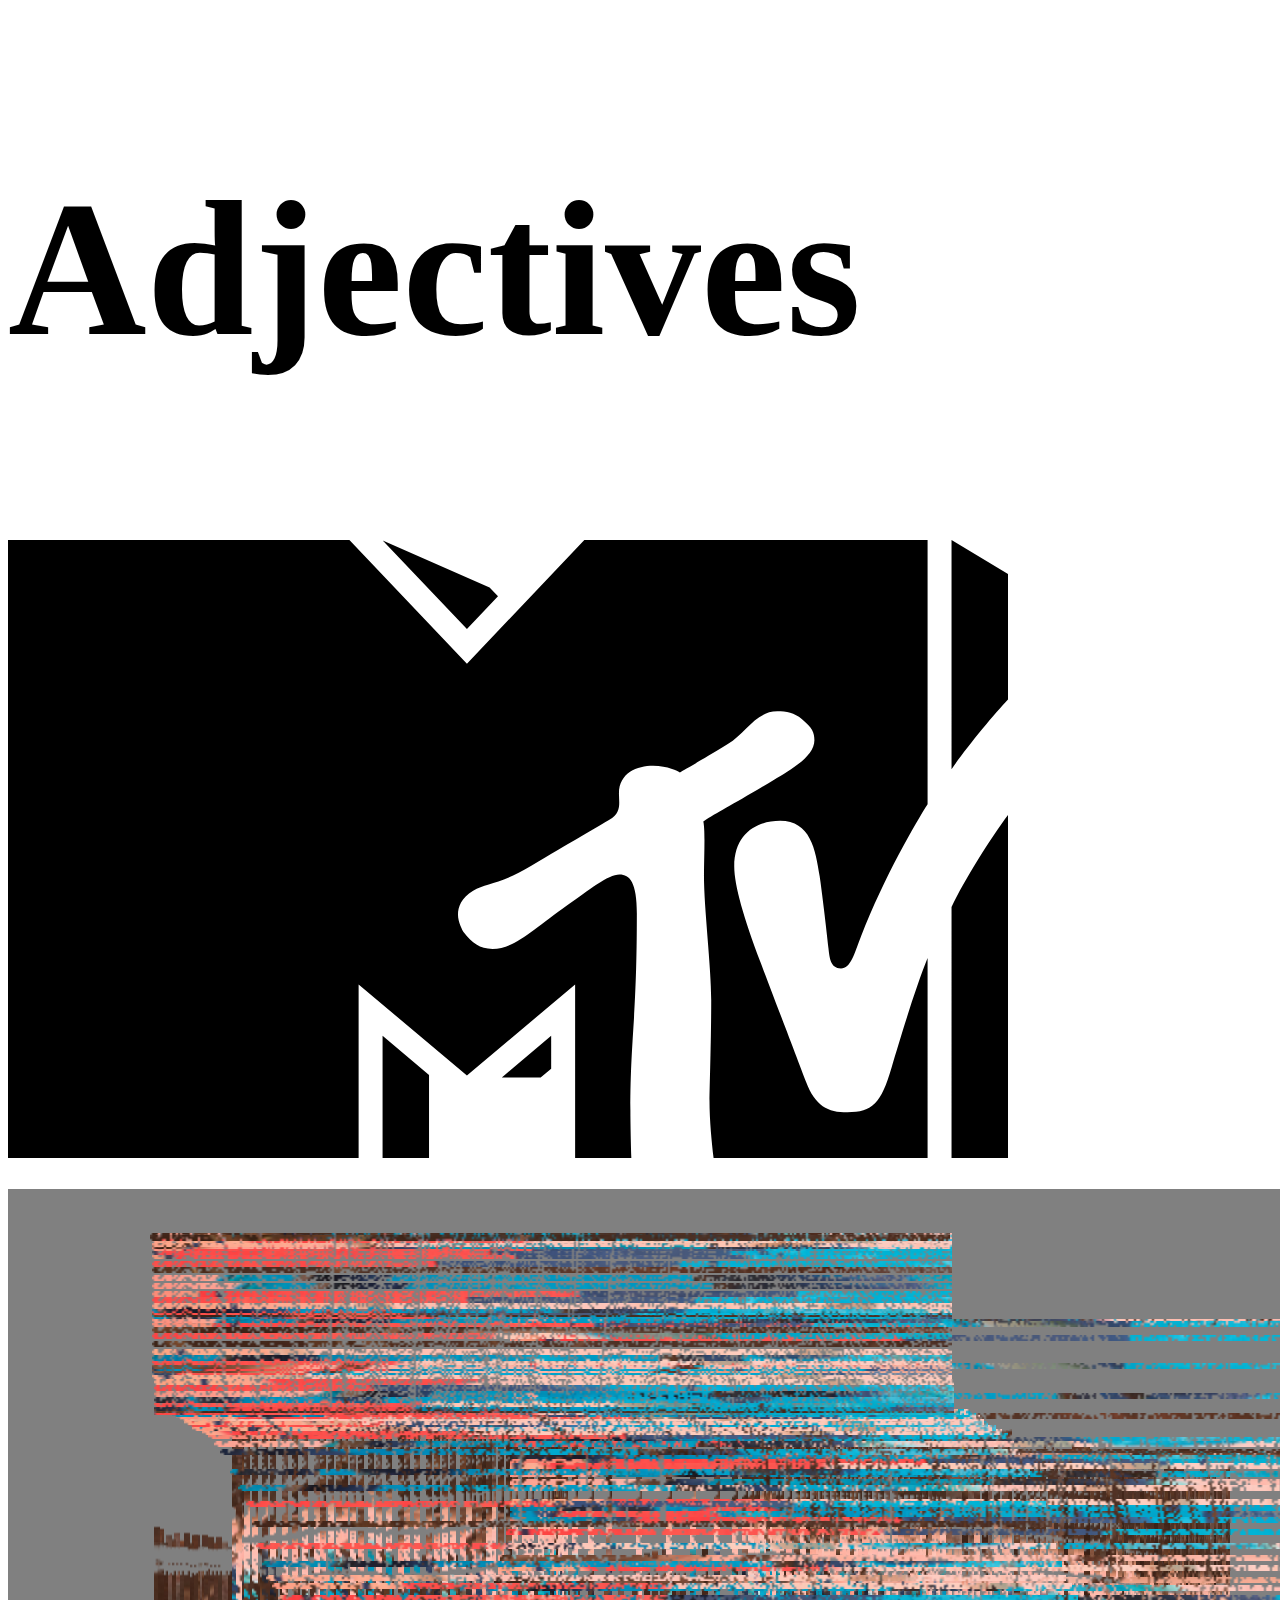
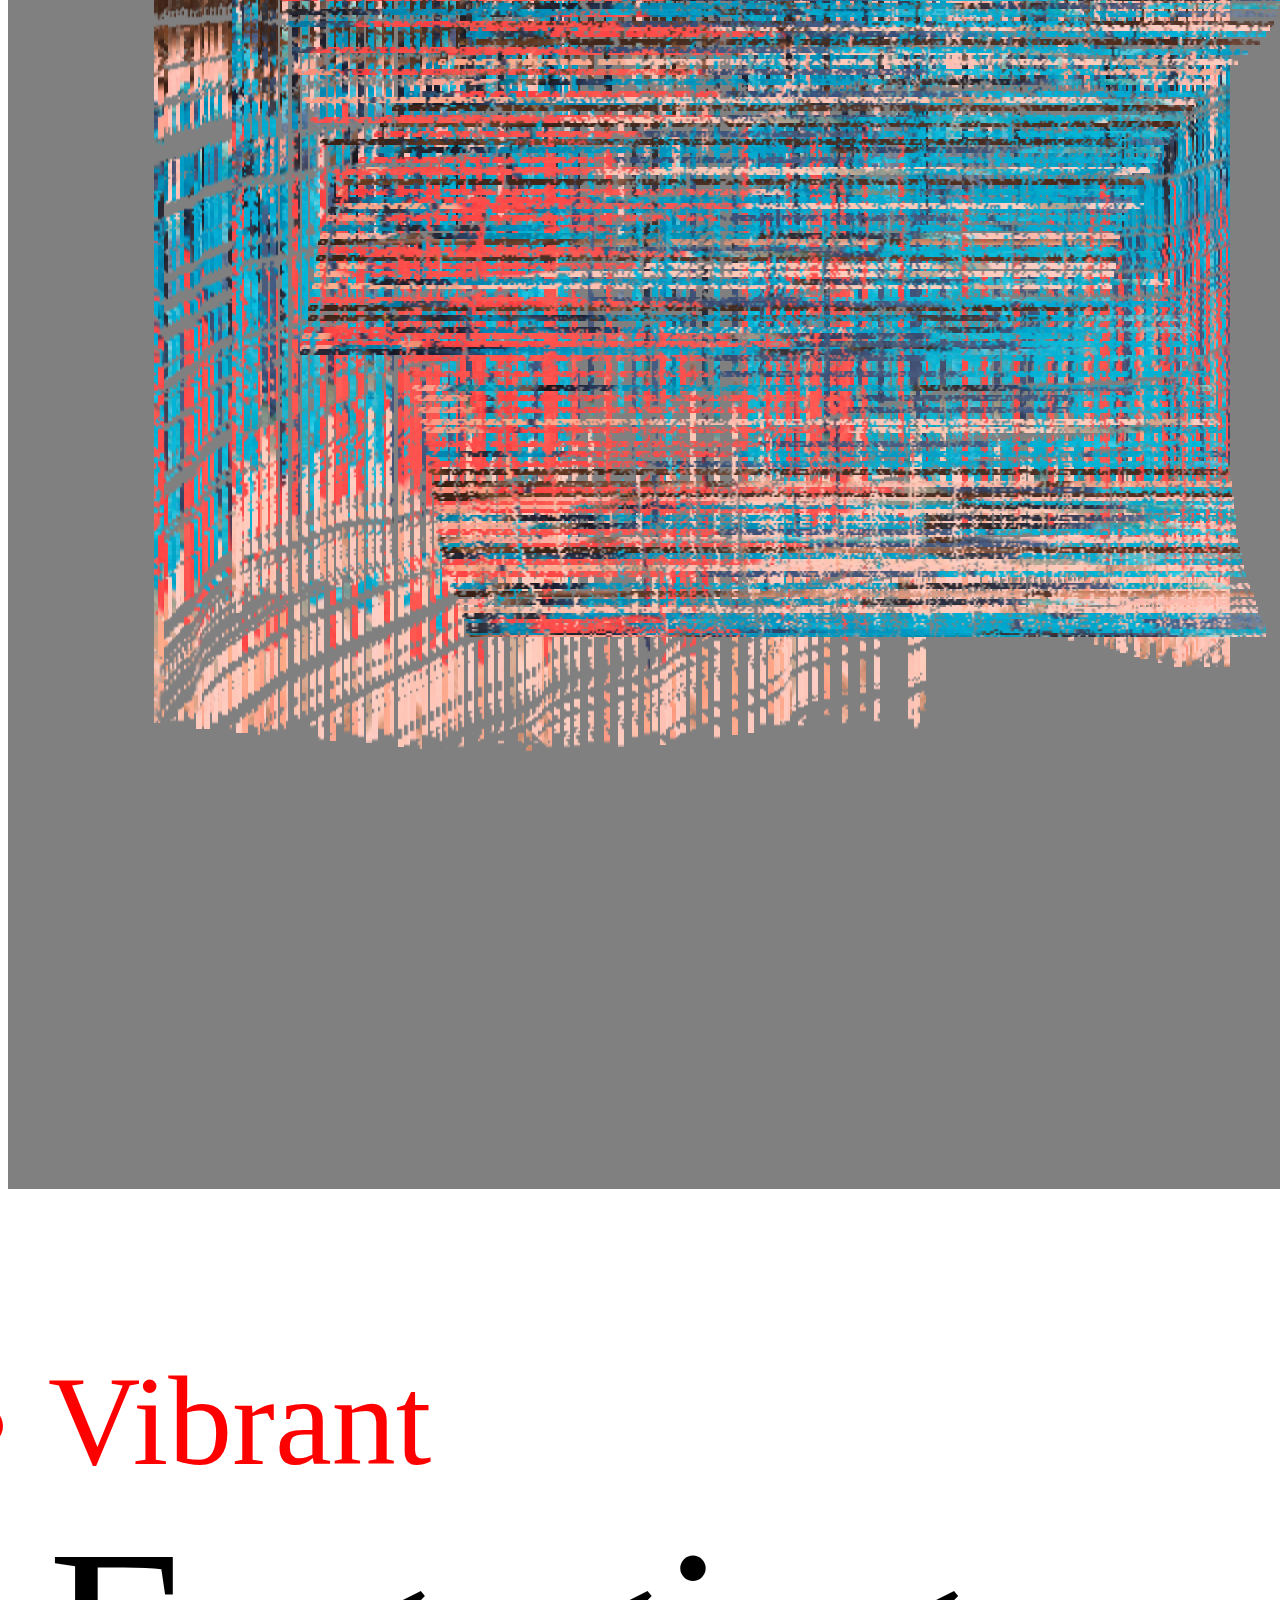
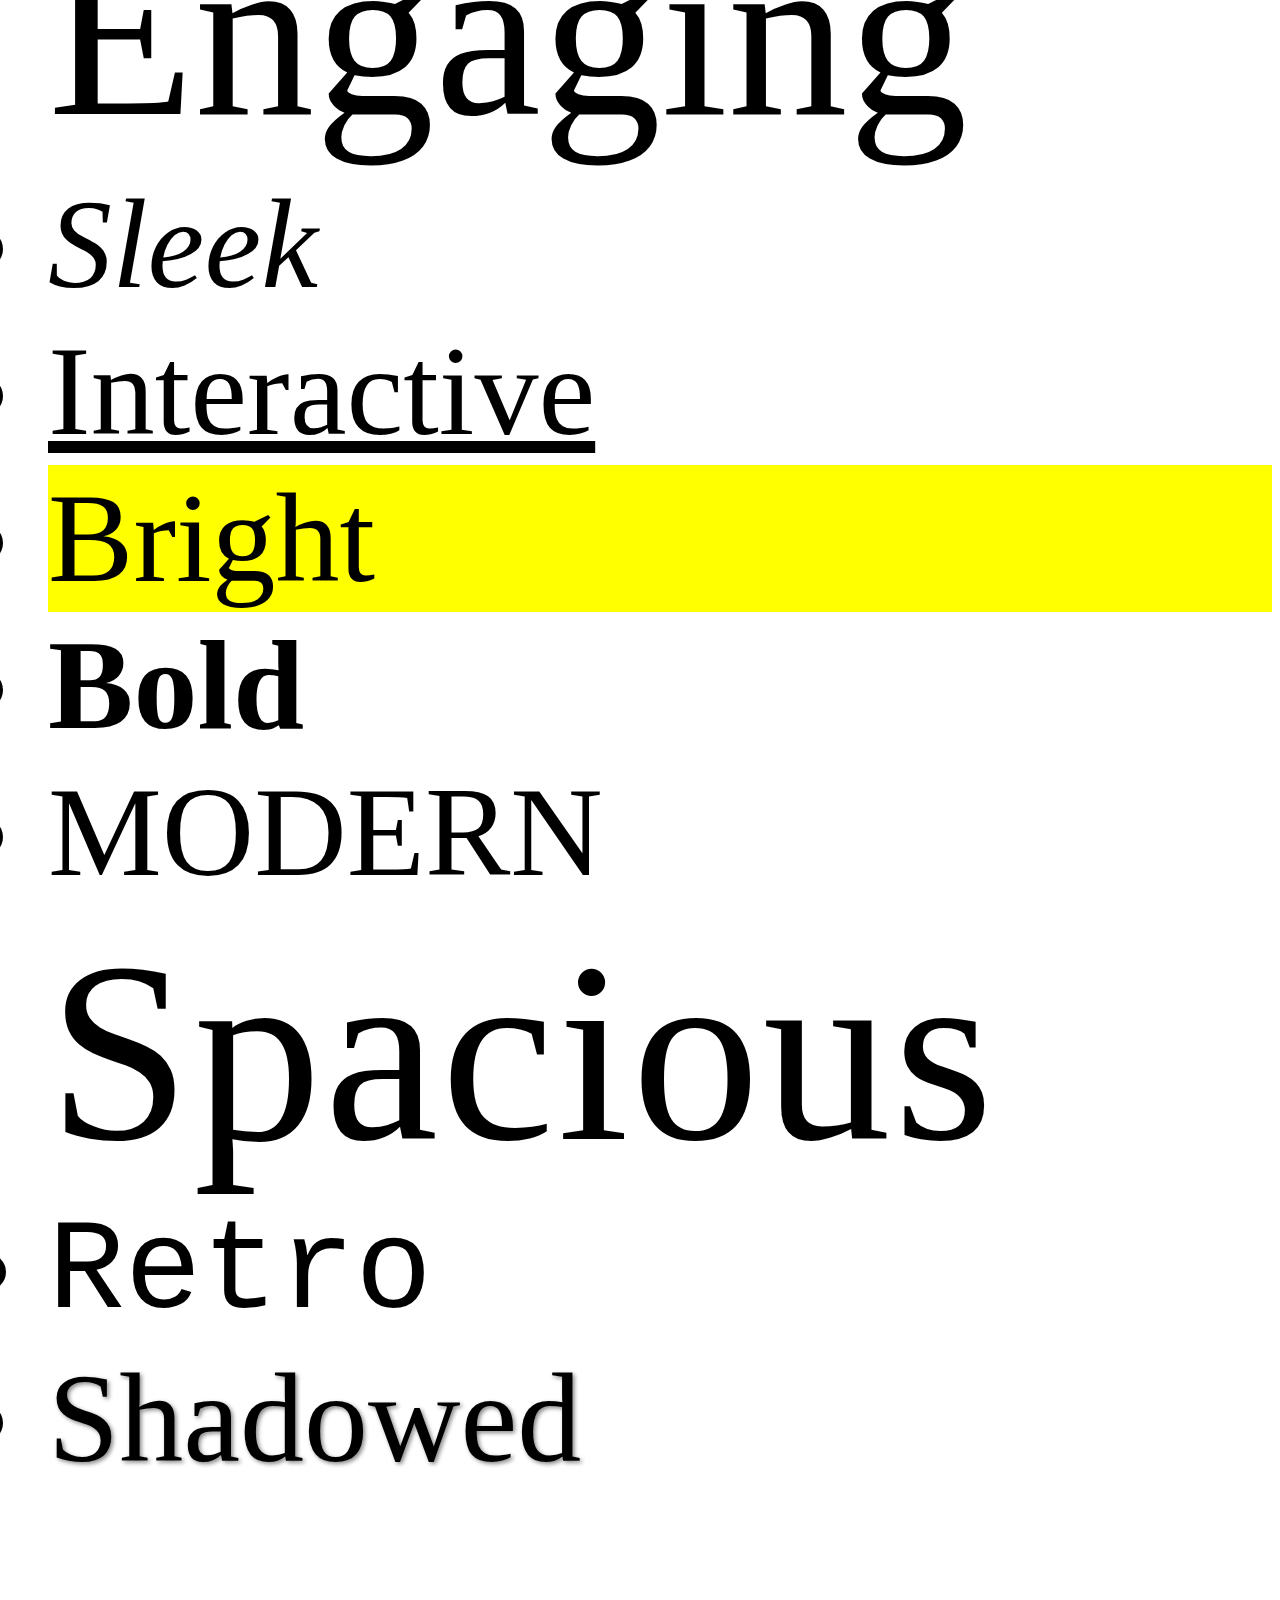
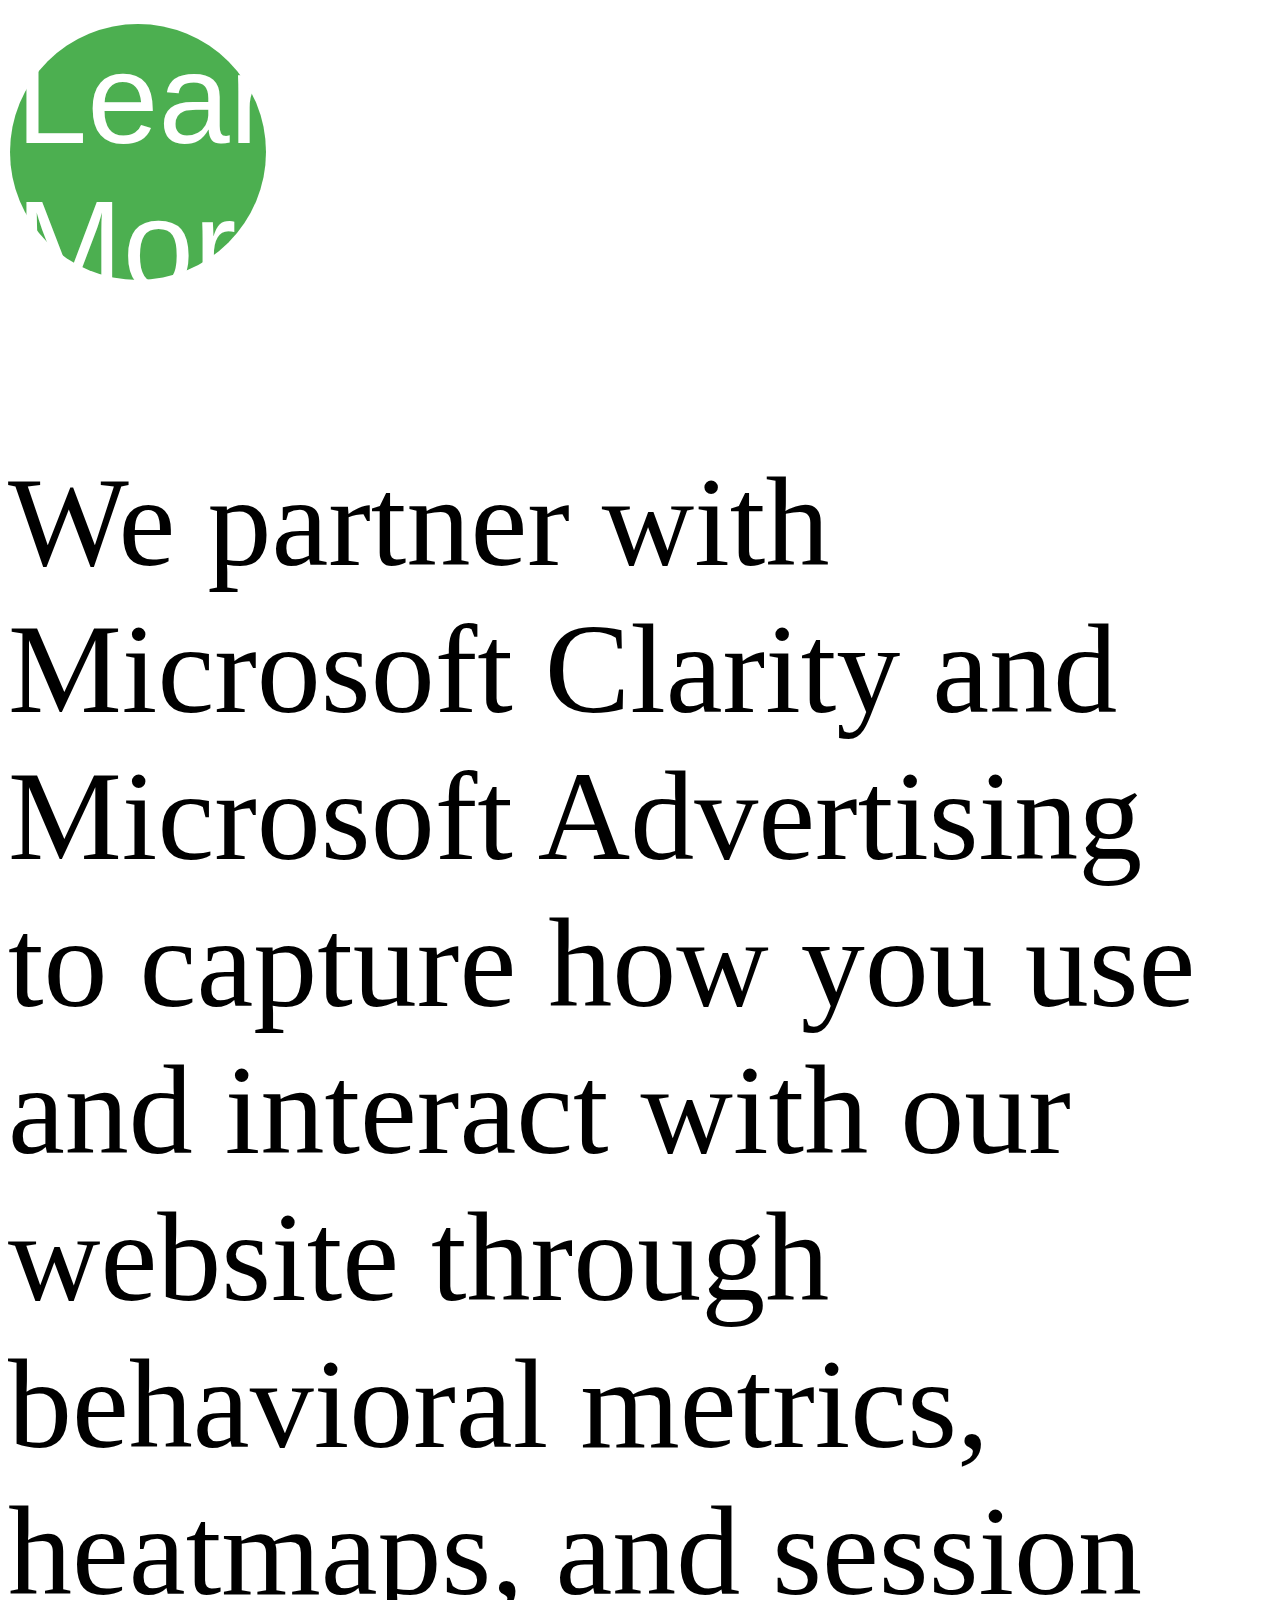
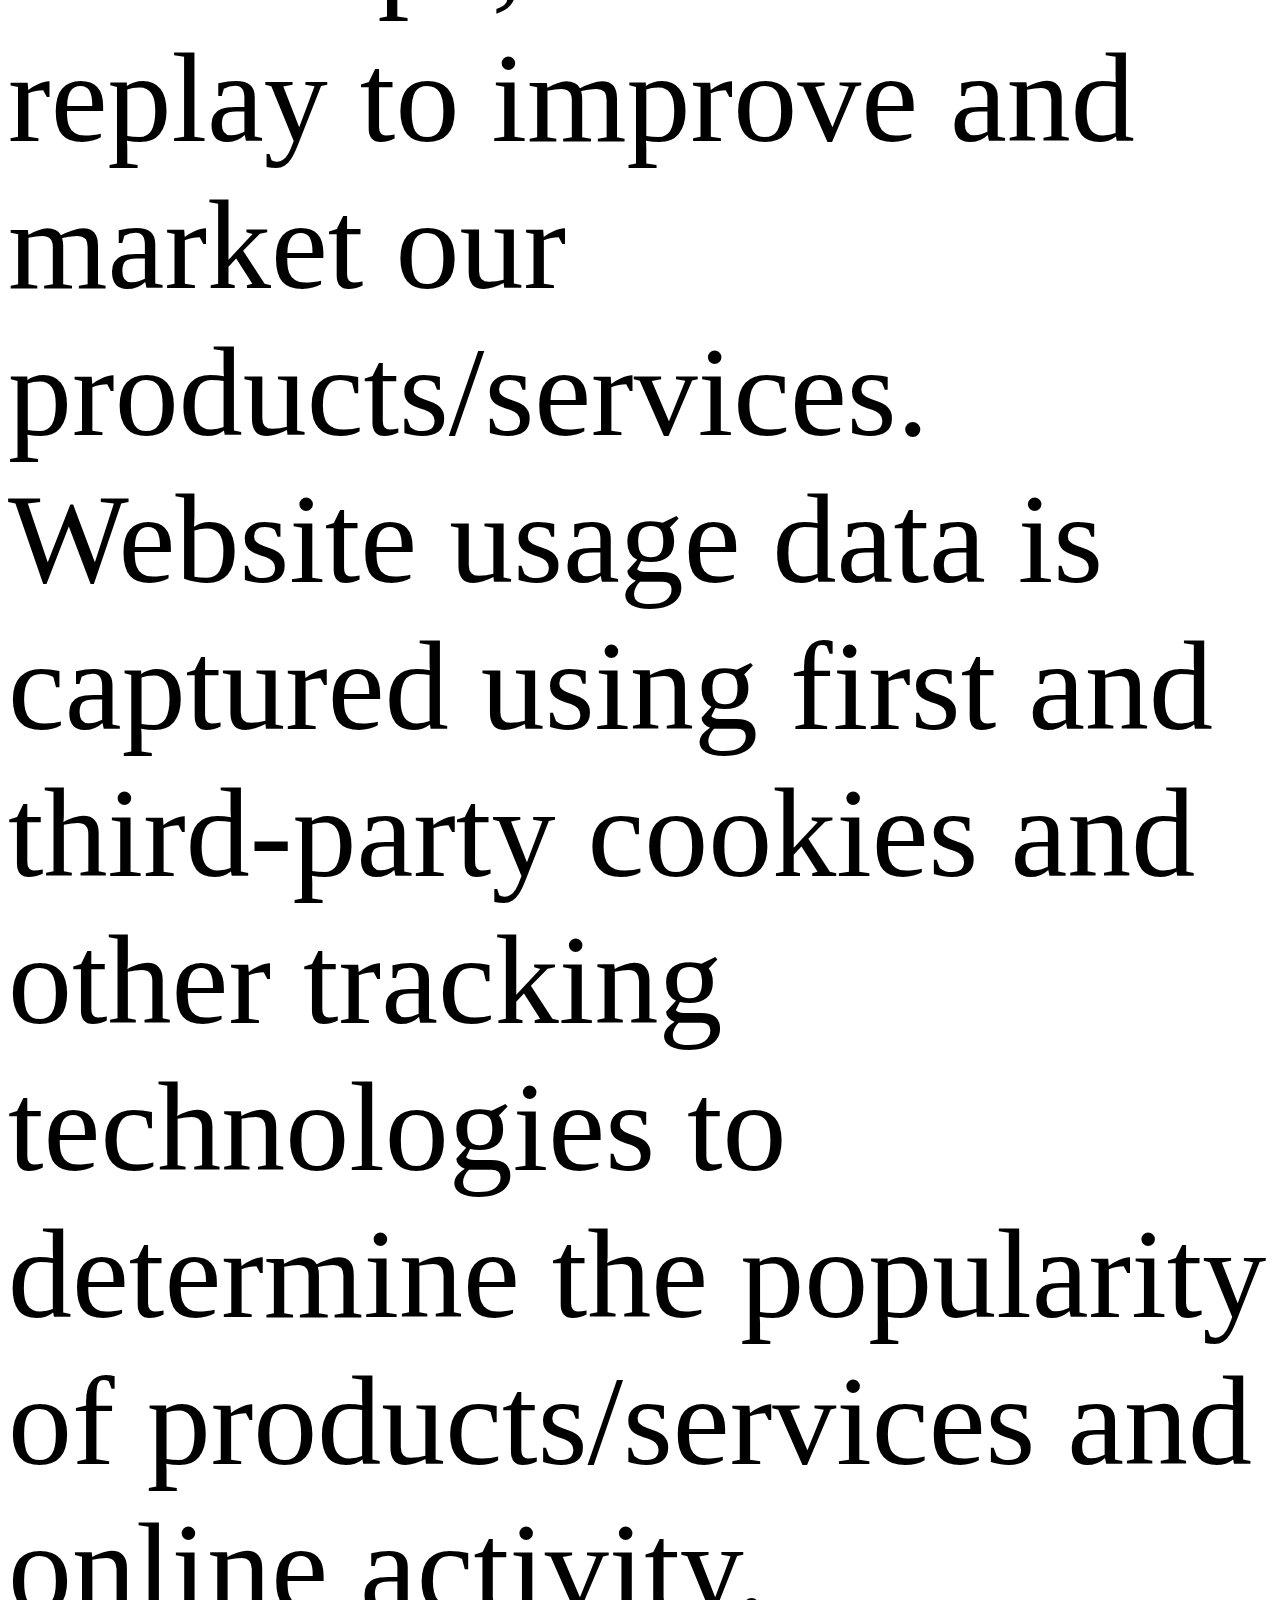
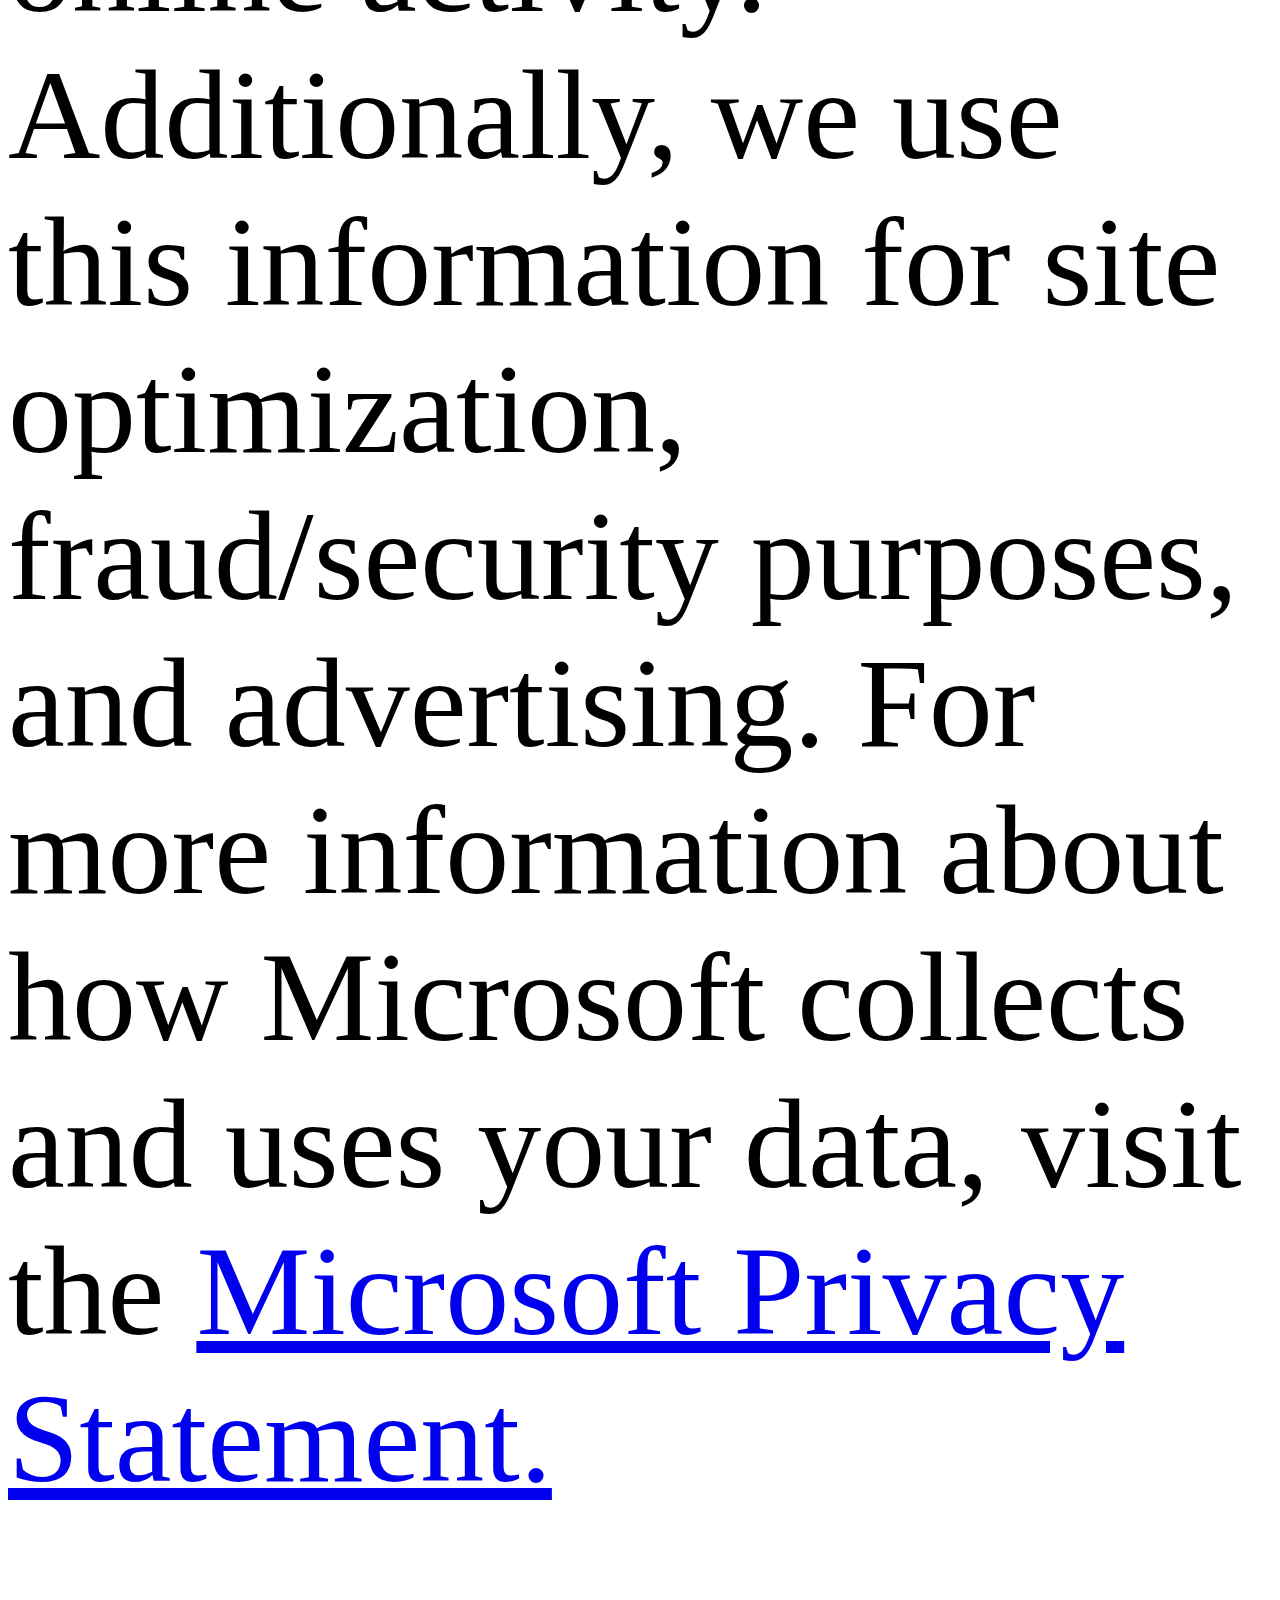
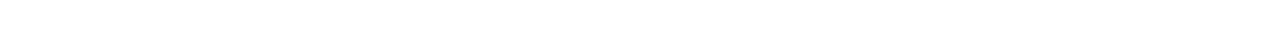
<file: index.html>
<!DOCTYPE html>
<html lang="en">
<head>
    <meta charset="UTF-8">
    <meta name="viewport" content="width=device-width, initial-scale=1.0">
    <title>Inline Styling Demo</title>
    <style>
        body {
            font-size: 128px;
        }
        /* make the button a circle */
        button {
            border-radius: 50%;
            width: 256px;
            height: 256px;
            font-size: 128px;
            background-color: #4CAF50;
            color: white;
            border: none;
            text-align: center;
            text-decoration: none;
            display: inline-block;
            margin: 4px 2px;
            cursor: pointer;
        }
    </style>
    <script type="text/javascript">
    (function(c,l,a,r,i,t,y){
        c[a]=c[a]||function(){(c[a].q=c[a].q||[]).push(arguments)};
        t=l.createElement(r);t.async=1;t.src="https://www.clarity.ms/tag/"+i;
        y=l.getElementsByTagName(r)[0];y.parentNode.insertBefore(t,y);
    })(window, document, "clarity", "script", "kjgsqka5vc");
    </script>
</head>
<body>
    <h2>Adjectives</h2>
    <!-- add images tiled -->
    <img src="/images/MTV_Logo_2010.svg" >
    <img src="/images/myCanvas.png" >
    <ul>
        <li style="color: red;">Vibrant</li>
        <li style="font-size: 240px;">Engaging</li>
        <li style="font-style: italic;">Sleek</li>
        <li style="text-decoration: underline;">Interactive</li>
        <li style="background-color: yellow;">Bright</li>
        <li style="font-weight: bold;">Bold</li>
        <li style="text-transform: uppercase;">Modern</li>
        <li style="letter-spacing: 3px; font-size: 256px;">Spacious</li>
        <li style="font-family: 'Courier New', Courier, monospace;">Retro</li>
        <li style="text-shadow: 2px 2px 4px #888888;">Shadowed</li>
    </ul>
    <!-- add a button -->
    <button onclick="window.location.href='https://www.microsoft.com/en-us/privacy'">Learn More</button>
    <p>
        We partner with Microsoft Clarity and Microsoft Advertising to capture how you use and interact with our website through behavioral metrics, heatmaps, and session replay to improve and market our products/services. Website usage data is captured using first and third-party cookies and other tracking technologies to determine the popularity of products/services and online activity. Additionally, we use this information for site optimization, fraud/security purposes, and advertising. For more information about how Microsoft collects and uses your data, visit the <a href="https://privacy.microsoft.com/en-US/privacystatement">Microsoft Privacy Statement.</a>
    </p>
</body>
</html>
</file>
